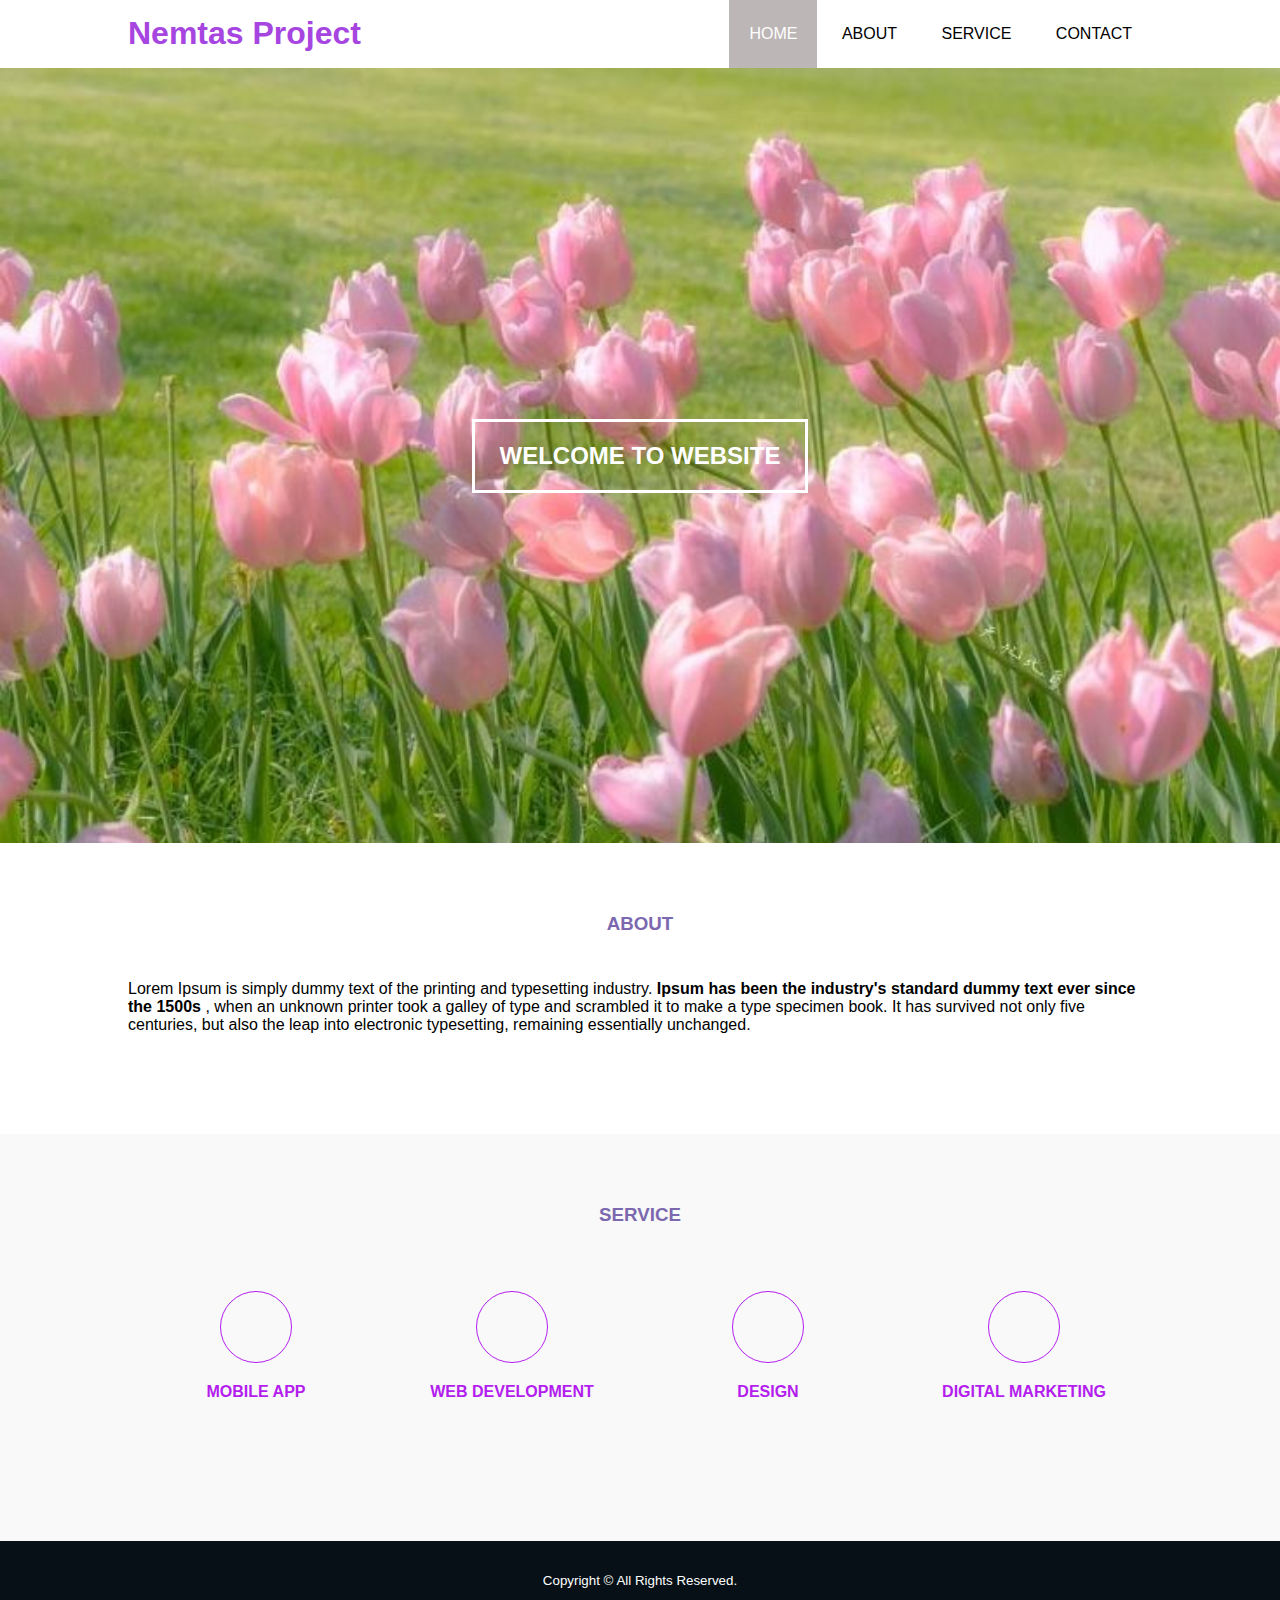
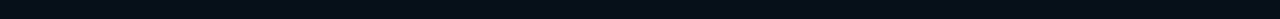
<file: index.html>
<!DOCTYPE html>
<html>
   <head>
    <title>KHAIRUNNISA</title>
    <link rel="stylesheet" type="text/css" href="styles.css">
  </head>
<body>
    <header>
        <div class="container">
            <h1><a href="index.html">Nemtas Project</a></h1>
            <ul>
                <li class="active"><a href="index.html">HOME</a></li>
                <li><a href="about.html">ABOUT</a></li>
                <li><a href="service.html">SERVICE</a></li>
                <li><a href="contact.html">CONTACT</a></li>
            </ul>
        </div>
    </header>
    <!--banner-->
    <section class="banner">
        <h2>WELCOME TO WEBSITE</h2>
    </section>

    <section class="about">
        <div class="container">
            <h3>ABOUT</h3>
            <p>Lorem Ipsum is simply dummy text of the printing and typesetting industry. <strong> Ipsum has been the industry's standard dummy text ever since the 1500s </strong>, 
                when an unknown printer took a galley of type and scrambled it to make a type specimen book. It has survived not only five centuries, but also the leap into 
                electronic typesetting, remaining essentially unchanged.</p>
        </div>
    </section>

    <!-- service -->
    <section class="service">
        <div class="container">
            <h3>SERVICE</h3>
            <div class="box">
                <div class="col-4">
                    <div class="icon"><i class="fas fa-mobile"></i></div>
                    <h4>MOBILE APP</h4>
                </div>
                <div class="col-4">
                    <div class="icon"><i class="fas fa-globe"></i></div>
                    <h4>WEB DEVELOPMENT</h4>
                </div>
                <div class="col-4">
                    <div class="icon"><i class="fas fa-edit"></i></div>
                    <h4>DESIGN</h4>
                </div>
                <div class="col-4">
                    <div class="icon"><i class="fas fa-chart-bar"></i></div>
                    <h4>DIGITAL MARKETING</h4>
                </div>
            </div>
        </div>
    </section>

    <!-- footer -->
    <footer>
        <div class="container">
            <small>Copyright &copy; All Rights Reserved.</small>
        </div>
    </footer>

</body>
</html>
</file>
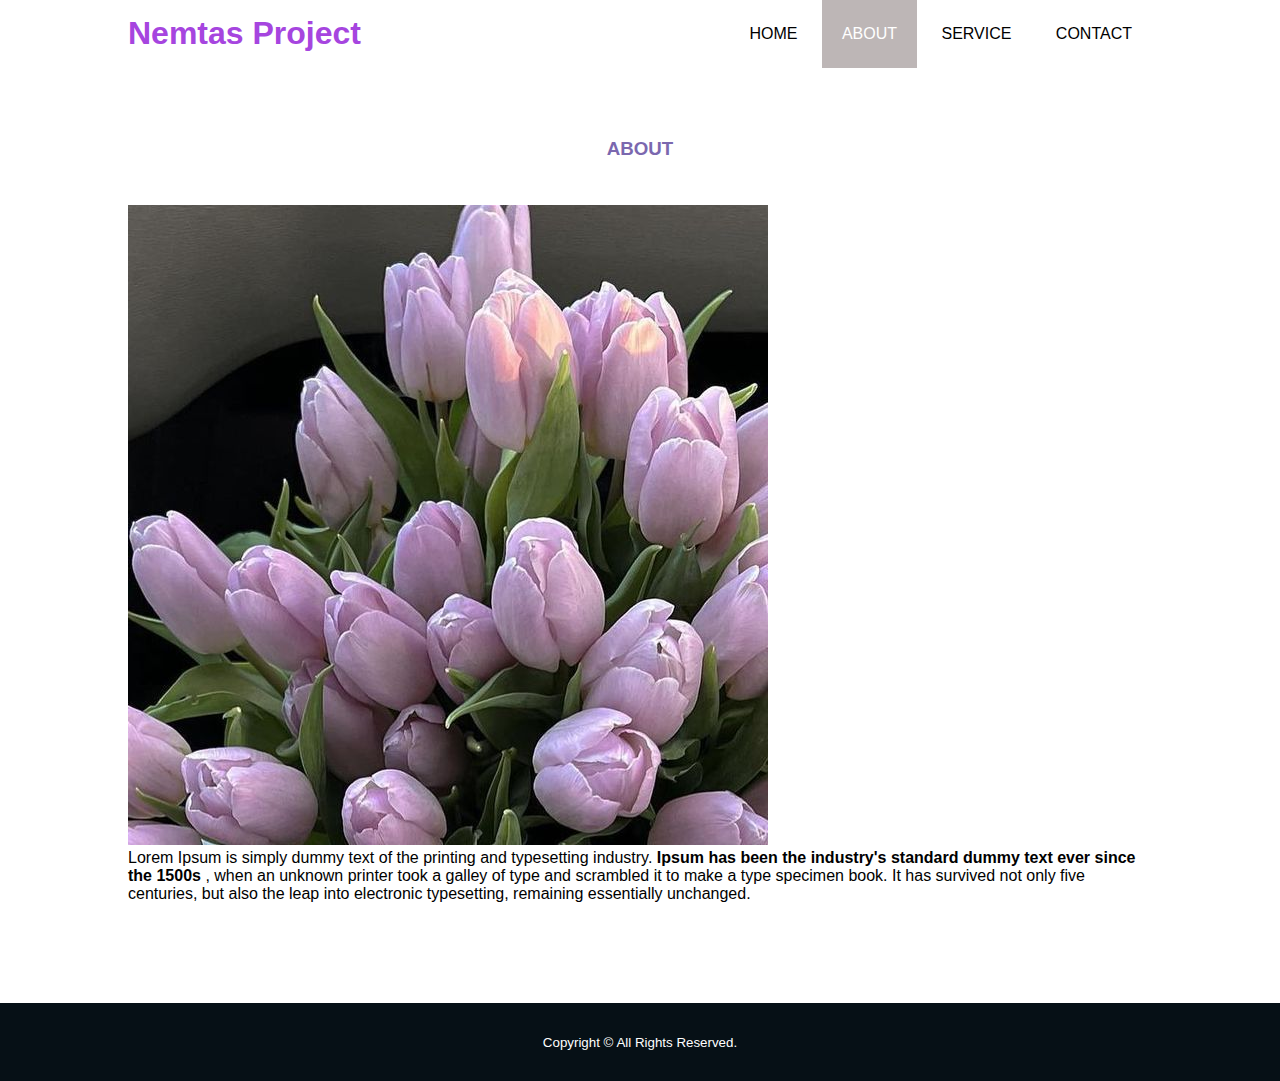
<file: about.html>
<!DOCTYPE html>
<html>
   <head>
    <title>KHAIRUNNISA</title>
    <link rel="stylesheet" type="text/css" href="styles.css">
  </head>
<body>
    <header>
        <div class="container">
            <h1><a href="index.html">Nemtas Project</a></h1>
            <ul>
                <li><a href="index.html">HOME</a></li>
                <li class="active"><a href="about.html">ABOUT</a></li>
                <li><a href="service.html">SERVICE</a></li>
                <li><a href="contact.html">CONTACT</a></li>
            </ul>
        </div>
    </header>

    <section class="about">
        <div class="container">
            <h3>ABOUT</h3>
            <img src="purple.jpeg" >
            <p>Lorem Ipsum is simply dummy text of the printing and typesetting industry. <strong> Ipsum has been the industry's standard dummy text ever since the 1500s </strong>, 
                when an unknown printer took a galley of type and scrambled it to make a type specimen book. It has survived not only five centuries, but also the leap into 
                electronic typesetting, remaining essentially unchanged.</p>
        </div>
    </section>

    <!-- footer -->
    <footer> 
        <div class="container">
            <small>Copyright &copy; All Rights Reserved.</small>
        </div>
    </footer>

</body>
</html>
</file>
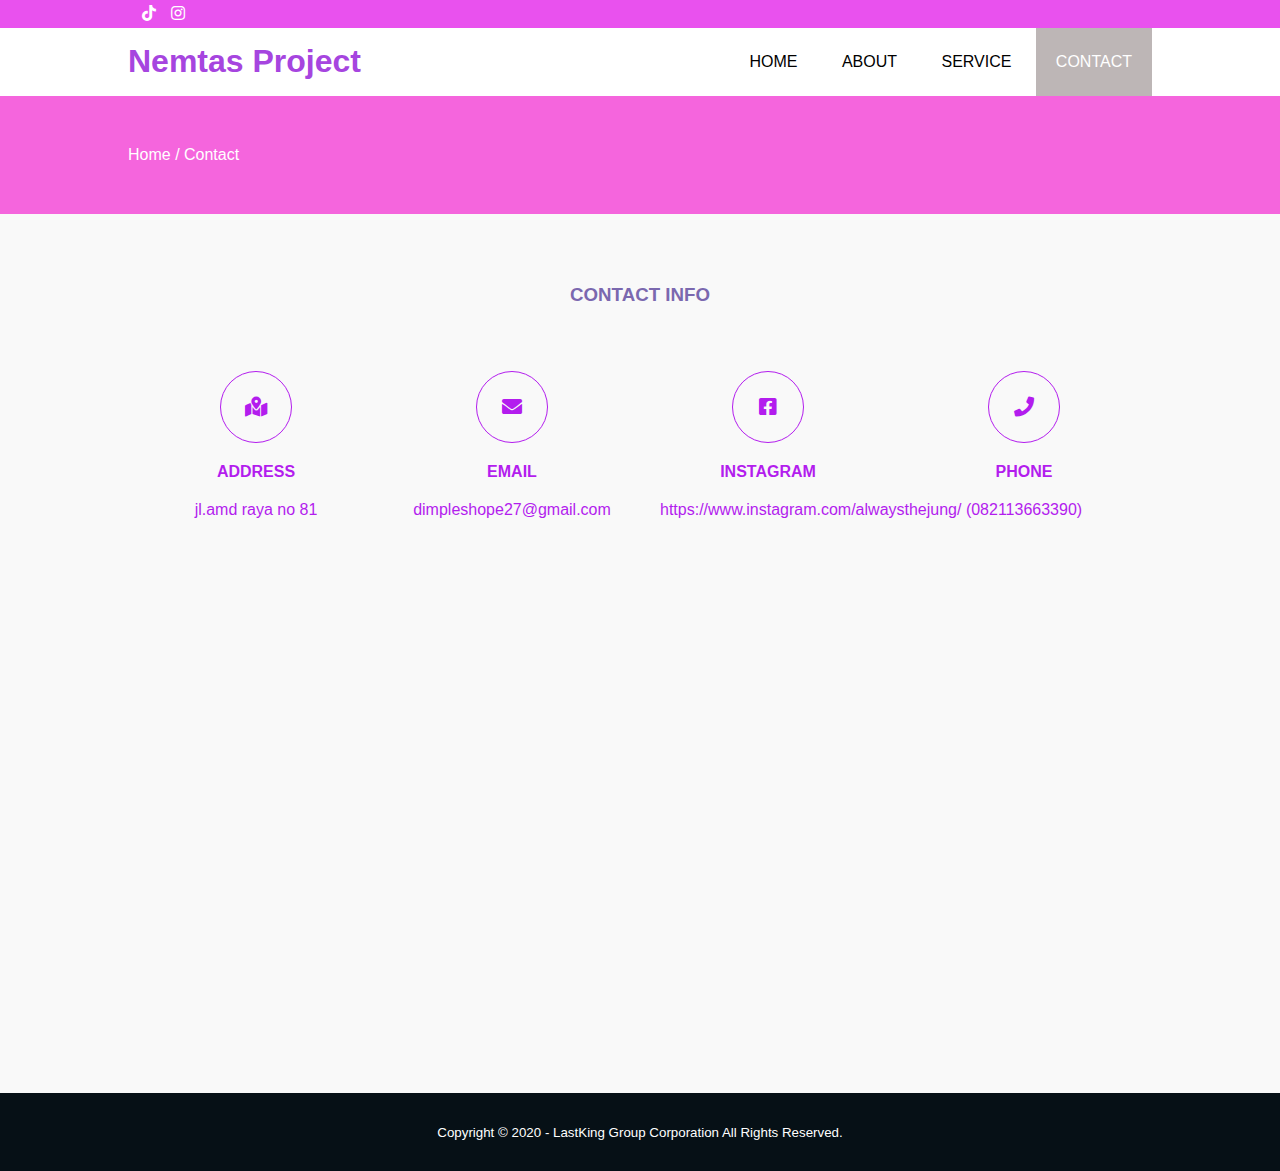
<file: contact.html>
<!DOCTYPE html>
<html>

<head>
    <meta charset="utf-8">
    <meta name="viewport" content="width=device-width, initial-scale=1">
    <title>KHAIRUNNISA</title>
    <link rel="stylesheet" type="text/css" href="styles.css">
    <link rel="stylesheet" type="text/css"
        href="https://cdnjs.cloudflare.com/ajax/libs/font-awesome/5.13.0/css/all.min.css">
    <script src="https://code.jquery.com/jquery-3.5.1.min.js"
        integrity="sha256-9/aliU8dGd2tb6OSsuzixeV4y/faTqgFtohetphbbj0=" crossorigin="anonymous"></script>
</head>

<body>
    <!-- loader -->
    <div class="bg-loader">
        <div class="loader"></div>
    </div>

    <!-- header -->
    <div class="medsos">
        <div class="container">
            <ul>
                <li><a href="mailto:dimpleshope27@gmail.com"><i class="fas fa-email"></i></a></li>
                <li><a href="https://tiktok.com/yxcesaa10"><i class="fab fa-tiktok"></i></a></li>
                <li><a href="https://instagram.com/chesaa_10"><i class="fab fa-instagram"></i></a></li>
            </ul>
        </div>
    </div>
    <header>
        <div class="container">
            <h1><a href="index.html">Nemtas Project</a></h1>
            <ul>
                <li><a href="index.html">HOME</a></li>
                <li><a href="about.html">ABOUT</a></li>
                <li><a href="service.html">SERVICE</a></li>
                <li class="active"><a href="contact.html">CONTACT</a></li>
            </ul>
        </div>
    </header>

    <!-- label -->
    <section class="label">
        <div class="container">
            <p>Home / Contact</p>
        </div>
    </section>

    <!-- service -->
    <section class="service">
        <div class="container">
            <h3>CONTACT INFO</h3>
            <div class="box">
                <div class="col-4">
                    <div class="icon"><i class="fas fa-map-marked-alt"></i></div>
                    <h4>ADDRESS</h4>
                    <p>jl.amd raya no 81</p>
                </div>
                <div class="col-4">
                    <div class="icon"><i class="fas fa-envelope"></i></div>
                    <h4>EMAIL</h4>
                    <p>dimpleshope27@gmail.com</p>
                </div>
                <div class="col-4">
                    <div class="icon"><i class="fab fa-facebook-square"></i></div>
                    <h4>INSTAGRAM</h4>
                    <p>https://www.instagram.com/alwaysthejung/</p>
                </div>
                <div class="col-4">
                    <div class="icon"><i class="fas fa-phone"></i></div>
                    <h4>PHONE</h4>
                    <p>(082113663390)</p>
                </div>
            </div>
            <iframe
                src="https://www.google.com/maps/embed?pb=!1m18!1m12!1m3!1d3966.361028823956!2d106.64061840000002!3d-6.216028699999999!2m3!1f0!2f0!3f0!3m2!1i1024!2i768!4f13.1!3m3!1m2!1s0x2e69f950f2793e8b%3A0xf016d48fc8ec4e34!2sJl.%20Komp.%20Sekneg%2C%20Panunggangan%20Utara%2C%20Kec.%20Pinang %2C%20Kota%20Tangerang%2C%20Banten%2015143!5e0!3m2!1sid!2sid!4v1628145061259!5m2!1sid!2sid"
                width="100%" height="450" frameborder="0" style="border:0;" allowfullscreen="" aria-hidden="false"
                tabindex="0"></iframe>
        </div>
    </section>

    <!-- footer -->
    <footer>
        <div class="container">
            <small>Copyright &copy; 2020 - LastKing Group Corporation All Rights Reserved.</small>
        </div>
    </footer>


    <script type="text/javascript">
        $(document).ready(function () {
            $(".bg-loader").hide();
        })
    </script>
</body>

</html>
</file>
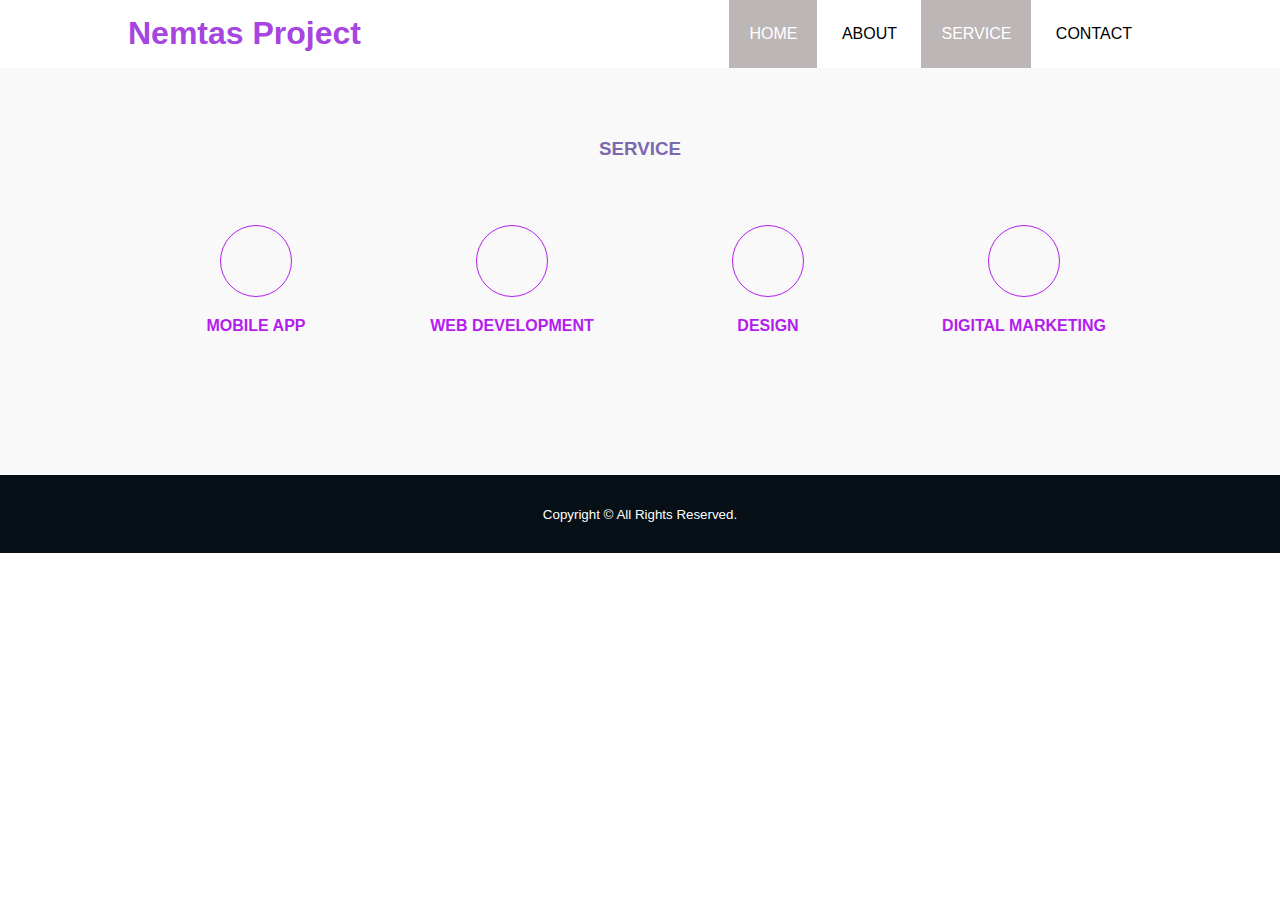
<file: service.html>
<!DOCTYPE html>
<html>
   <head>
    <title>KHAIRUNNISA</title>
    <link rel="stylesheet" type="text/css" href="styles.css">
  </head>
<body>
    <header>
        <div class="container">
            <h1><a href="index.html">Nemtas Project</a></h1>
            <ul>
                <li class="active"><a href="index.html">HOME</a></li>
                <li><a href="about.html">ABOUT</a></li>
                <li class="active"><a href="service.html">SERVICE</a></li>
                <li><a href="contact.html">CONTACT</a></li>
            </ul>
        </div>
    </header>

    <!-- service -->
    <section class="service">
        <div class="container">
            <h3>SERVICE</h3>
            <div class="box">
                <div class="col-4">
                    <div class="icon"><i class="fas fa-mobile"></i></div>
                    <h4>MOBILE APP</h4>
                </div>
                <div class="col-4">
                    <div class="icon"><i class="fas fa-globe"></i></div>
                    <h4>WEB DEVELOPMENT</h4>
                </div>
                <div class="col-4">
                    <div class="icon"><i class="fas fa-edit"></i></div>
                    <h4>DESIGN</h4>
                </div>
                <div class="col-4">
                    <div class="icon"><i class="fas fa-chart-bar"></i></div>
                    <h4>DIGITAL MARKETING</h4>
                </div>
            </div>
        </div>
    </section>

    <!-- footer -->
    <footer>
        <div class="container">
            <small>Copyright &copy; All Rights Reserved.</small>
        </div>
    </footer>

</body>
</html>
</file>
<file: styles.css>
*{
    padding: 0;
    margin: 0;
    font-family: sans-serif;
}

a {
    color: inherit;
    text-decoration: none; 
}

.medsos {
    padding: 5px 0;
    background-color: rgb(233, 81, 238);
}

.medsos ul li {
    display: inline-block;
    color: #fff;
    margin-right: 10px;
}

.container {
    width: 80%;
    margin: 0 auto;
}

.container:after {
    content: '';
    display: block;
    clear: both;
}

header h1 {
    float: left;
    padding: 15px 0;
    color: #a645df;
}

header ul {
    float: right;
}

header ul li {
    display: inline-block;
}

header ul li a {
    padding: 25px 20px;
    display: inline-block;
}

header ul li a:hover {
    background-color: rgb(253, 110, 206);
    color: #fff;
}

.active{
    background-color: #bdb6b6;
    color: #fff;
}

.banner{
    height: 75vh;
    background-image: url('download\ \(12\).jpeg');
    background-size: cover;
    position: relative;
    display: flex;
    justify-content: center;
    align-items: center;
}

.banner:after{
    content: '';
    display: block;
    position: absolute;
    top: 0;
    left: 0;
    bottom: 0;
    background-color: black(68,76,143,0.6);
}

.banner h2 {
    color: #fff;
    z-index: 1;
    padding: 20px 25px;
    border: 3px solid #fff;
}

section {
    padding: 50px 0;
}

section h3 {
    text-align: center;
    padding: 20px 0;
    color: #7b68af;
    margin-bottom: 25px;
}

.about,
.service {
    padding-bottom: 100px;
}
table, th, td {
    border: 1px solid black;
    border-collapse: collapse;
  }

.service {
    background-color: #f9f9f9;
}

.box {
    color: #b31dee;
}

.box:after {
    content: '';
    display: block;
    clear: both;
}

.box .col-4 {
    width: 25%;
    padding: 20px;
    box-sizing: border-box;
    text-align: center;
    float: left;
}

.icon {
    width: 70px;
    height: 70px;
    border: 1px solid;
    border-radius: 50%;
    text-align: center;
    line-height: 70px;
    font-size: 20px;
    margin: 0 auto;
}

.box .col-4 h4 {
    margin: 20px 0;
}

footer {
    padding: 30px 0;
    background-color: #061016;
    color: #fff;
    text-align: center;
}

.bg-loader {
    background-color: #eee;
    position: fixed;
    top: 0;
    left: 0;
    right: 0;
    bottom: 0;
    z-index: 9999;
    display: flex;
    justify-content: center;
    align-items: center;
}

/* .bg-loader .loader {
    width: 100px;
    height: 100px;
    border: 3px solid #fff;
    border-radius: 50%;
    border-top-color: #0E3CAE;
    border-right-color: #0E3CAE;
    border-bottom-color: #0E3CAE;
    animation: puterin .8s linear infinite;
} */

.label {
    background-color: rgb(245, 101, 221);
    color: #fff;
}

@keyframes puterin {
    100% {
        transform: rotate(360deg);
    }
}

@media screen and (max-width: 768px) {
    .container {
        width: 90%;
    }

    header h1 {
        text-align: center;
        float: none;
    }

    header ul {
        text-align: center;
        float: none;
    }

    .box .col-4 {
        width: 100%;
        float: none;
        margin-bottom: 20px;
    }
}
</file>
